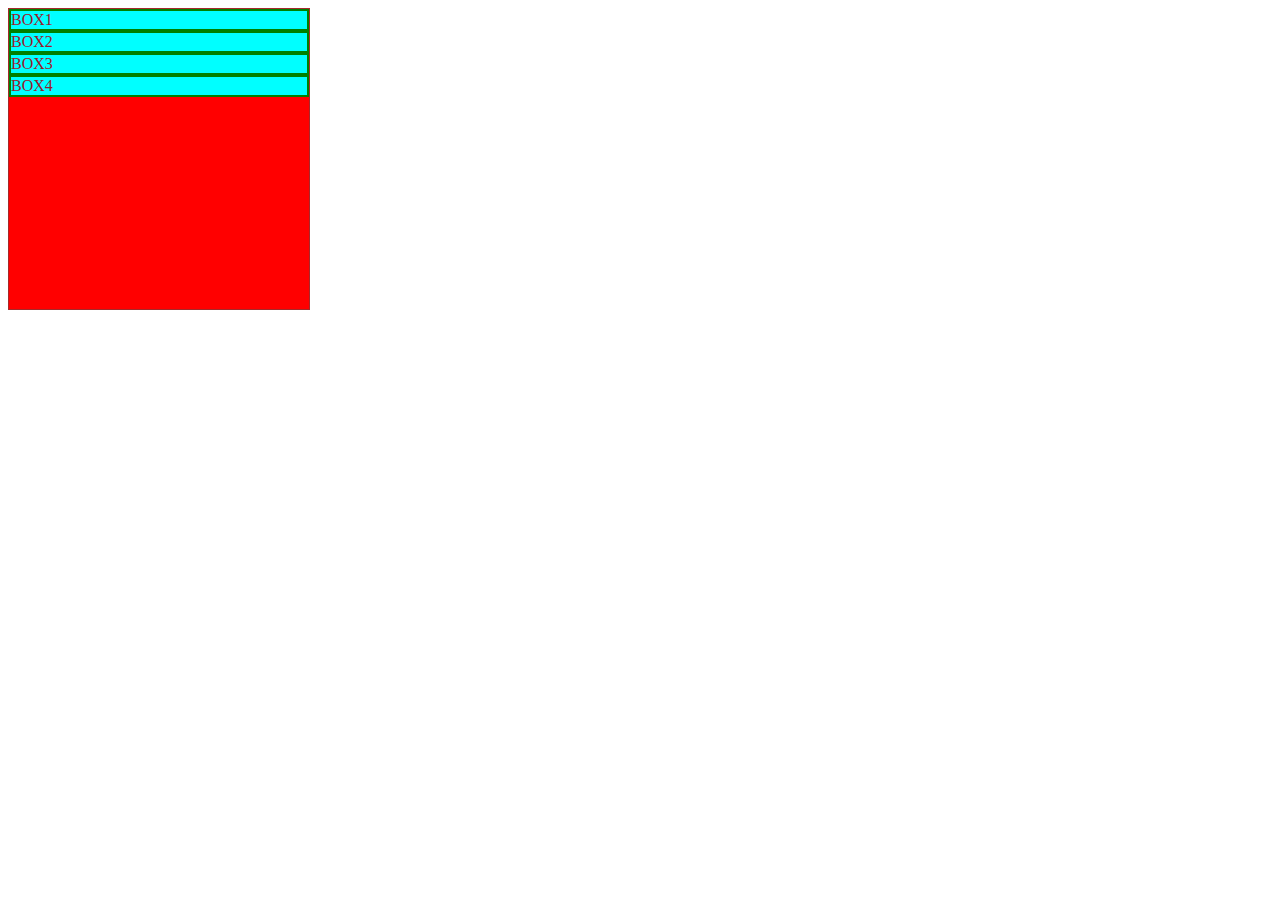
<file: index.html>
<!DOCTYPE html>
<html lang="en">
<head>
    <meta charset="UTF-8">
    <meta http-equiv="X-UA-Compatible" content="IE=edge">
    <meta name="viewport" content="width=device-width, initial-scale=1.0">
    <title>Variables</title>
    <link rel="stylesheet" href="styles.css">

</head>
<body>
    <div class="container">
        <div class="box">BOX1</div>
        <div class="box">BOX2</div>
        <div class="box">BOX3</div>
        <div class="box">BOX4</div>
    </div>
</body>
</html>
</file>
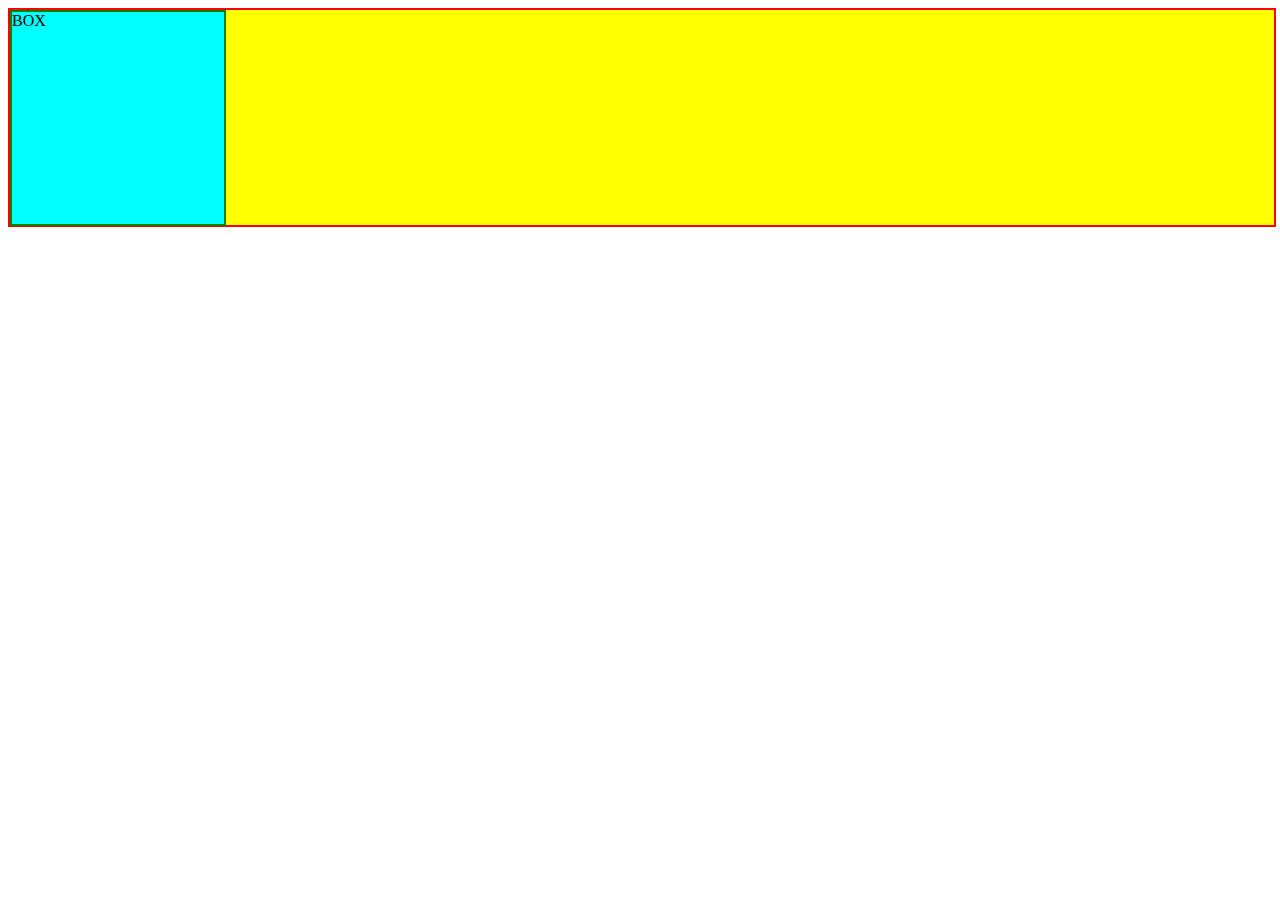
<file: animations/index.html>
<!DOCTYPE html>
<html lang="en">
<head>
    <meta charset="UTF-8">
    <meta http-equiv="X-UA-Compatible" content="IE=edge">
    <meta name="viewport" content="width=device-width, initial-scale=1.0">
    <title>ANIMATIONS</title>
    <link rel="stylesheet" href="styles.css">
</head>
<body>
    <div class="container">
        <div class="box">BOX</div>
    </div>
    
</body>
</html>
</file>
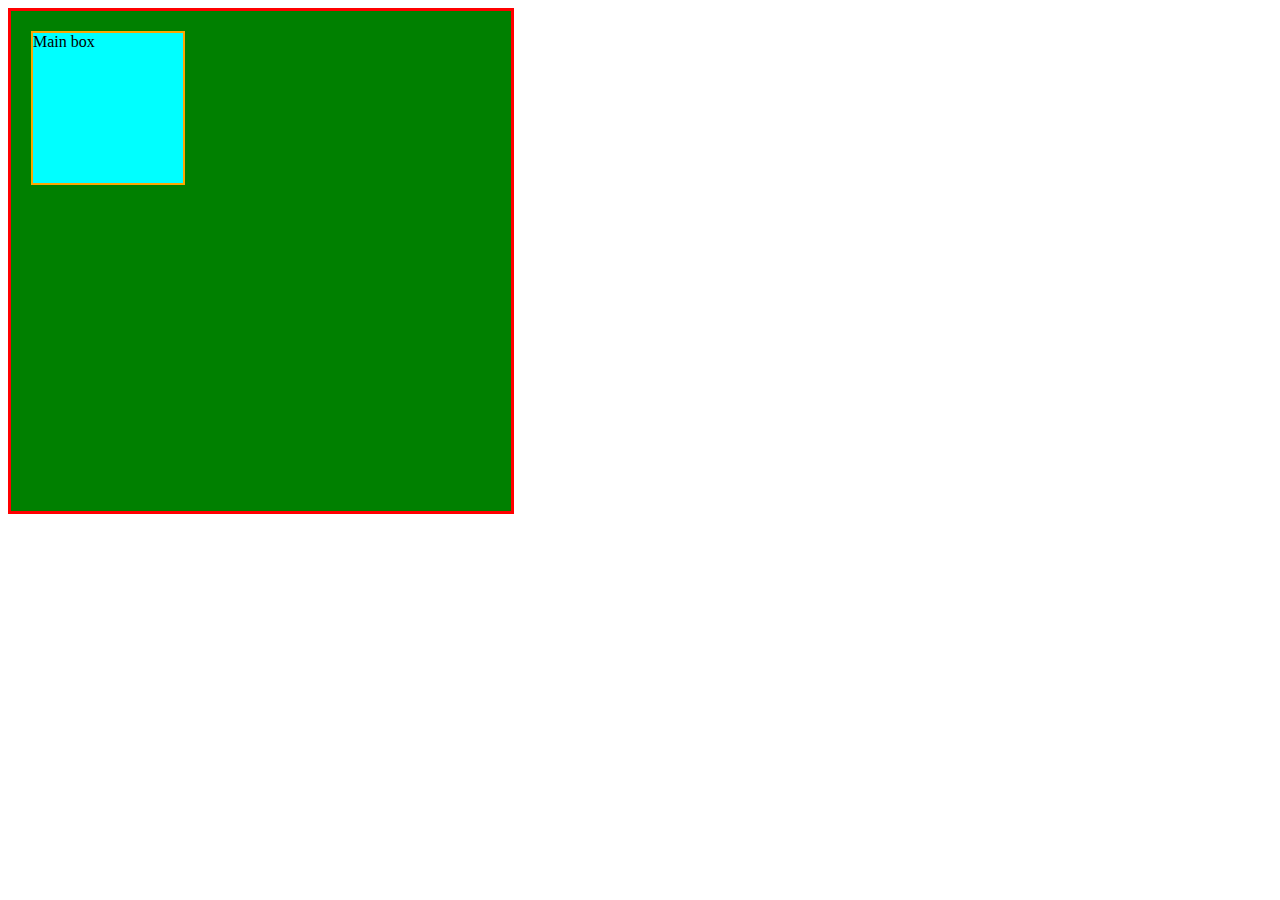
<file: transitions/index.html>
<!DOCTYPE html>
<html lang="en">
<head>
    <meta charset="UTF-8">
    <meta http-equiv="X-UA-Compatible" content="IE=edge">
    <meta name="viewport" content="width=device-width, initial-scale=1.0">
    <title>Transition</title>
    <link rel="stylesheet" href="styles.css">
</head>
<body>
    <div class="container">
        <div class="box">Main box</div>
    </div>
    
</body>
</html>
</file>
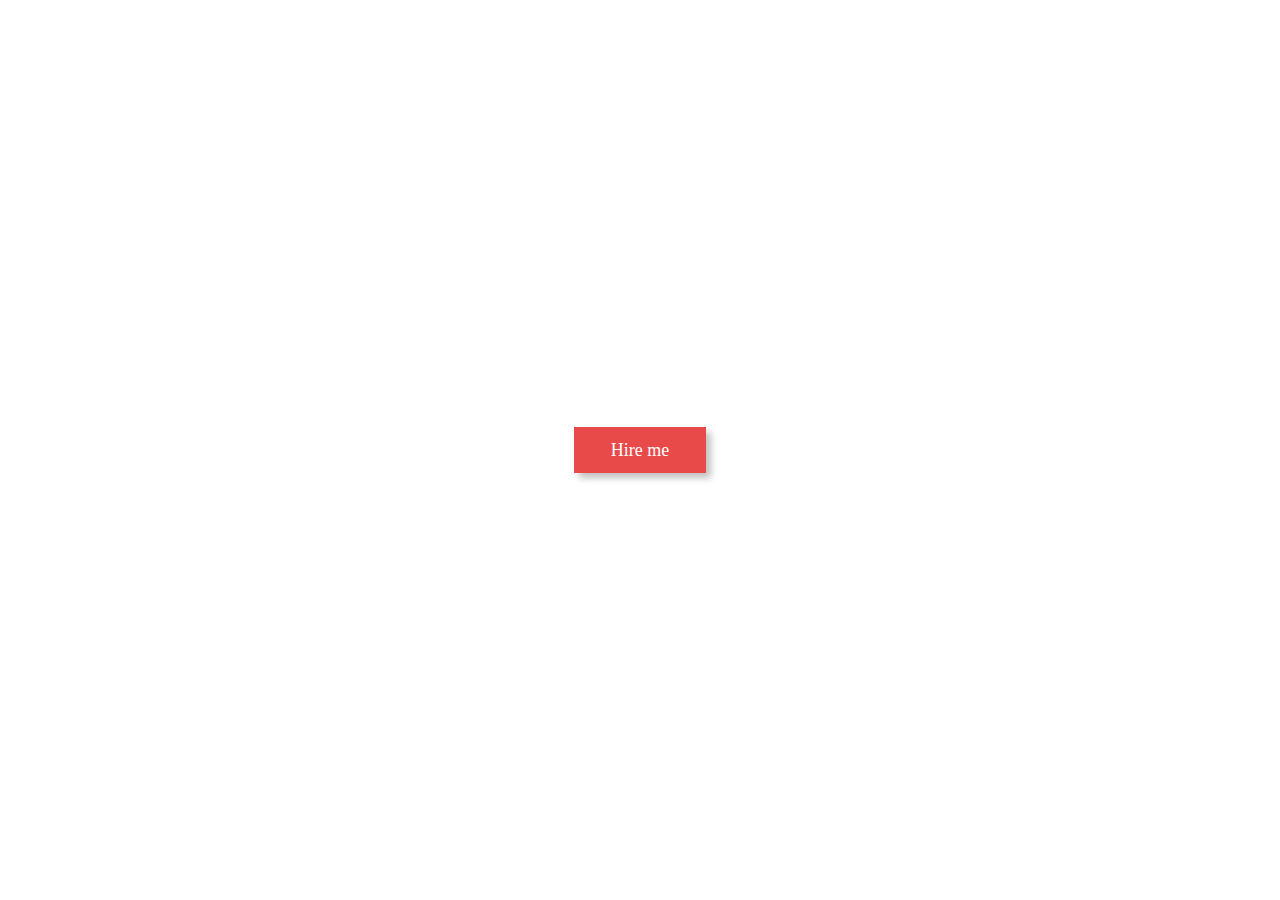
<file: hireMeButton/Hiremebtn.html>
<!DOCTYPE html>
<html lang="en">
  <head>
    <meta charset="UTF-8" />
    <meta http-equiv="X-UA-Compatible" content="IE=edge" />
    <meta name="viewport" content="width=device-width, initial-scale=1.0" />
    <title>Document</title>
    <style>
      *{
        margin: 0;
        padding: 0;
      }
      .wrapper {
        width: 100vw;
        height: 100vh;
        display: flex;
        justify-content: center;
        align-items: center;
      }
      .btn-pink {
        background-color: #e84949;
        width: fit-content;
        color: white;
        padding: 0.8rem 2.3rem;
        box-shadow: 5px 5px 7px 0px #0000003f;
        font-size: 18px;
        cursor: pointer;
        transition: all 0.5s;
        font-weight: 500;
        position: relative;
        z-index: 1;
      }
      .btn-pink::before {
        content: "";
        position: absolute;
        background-color: #1f1f1f;
        top: 0;
        left : 0;
        right: 0;
        bottom: 0;
        z-index: -1;
        transform: scaleX(0);
        transform-origin: left;
        transition: all 0.8s;
      }
      .btn-pink:hover::before {
        transform: scaleX(1);
      }
      .btn-pink:hover {
        color: #fff;
      }
    </style>
  </head>
  <body>
    <div class="wrapper">
      <div class="btn-pink" id="btn-top">Hire me</div>
    </div>
  </body>
</html>
</file>
<file: styles.css>
.container{
    border: 1px solid brown;
    background-color: red;
    height: 300px;
    width: 300px;
}

.box{
    border:2px solid green;
    background-color: aqua;
    /* color: chocolate; */
    --dark-red:#981a2c;
    color:var(--dark-red);
}
</file>
<file: animations/styles.css>
.container{
    width:100%;
    background-color: yellow;
    border: 2px solid red;
    height: 215px;
}

.box{
    border: 2px solid green;
    background-color: aqua;
    height: 212px;
    width: 212px;

    animation: harshal 3s ease-in 1s;
    animation-iteration-count: 4;
    animation-direction: normal;
    /* animation-fill-mode: ; */
}

@keyframes harshal {
    0%{
        width:212px;
        background-color: blue;
    }

    30%{
        width:35%;
        background-color: black;
    }

    65%{
        width:70%;
        background-color: chartreuse;
    }

    100%{
        width:100%;
        background-color: brown;
    }  
}

/* @keyframes harshal {
    from{
        width: 212px;
    }

    to{
        width: 800px;
    }
} */
</file>
<file: transitions/styles.css>
.container{
    height: 500px;
    width: 500px;
    background-color: green;
    border: 3px solid red;
    display: flex;
}

.box{
    border:2px solid orange;
    background-color: aqua;
    height: 150px;
    width: 150px;
    margin: 20px;
    /* transition-property: background-color;
    transition-delay: 5s; */
    /* transition: all 5s ease 1s; */
    transition: transform 3s ease 1s;
}

.box:hover{
    background-color: brown;
    transform:translateX(500px) rotate(360deg) scale(1.5);
    /* transition: 1s; */
    
}
</file>
